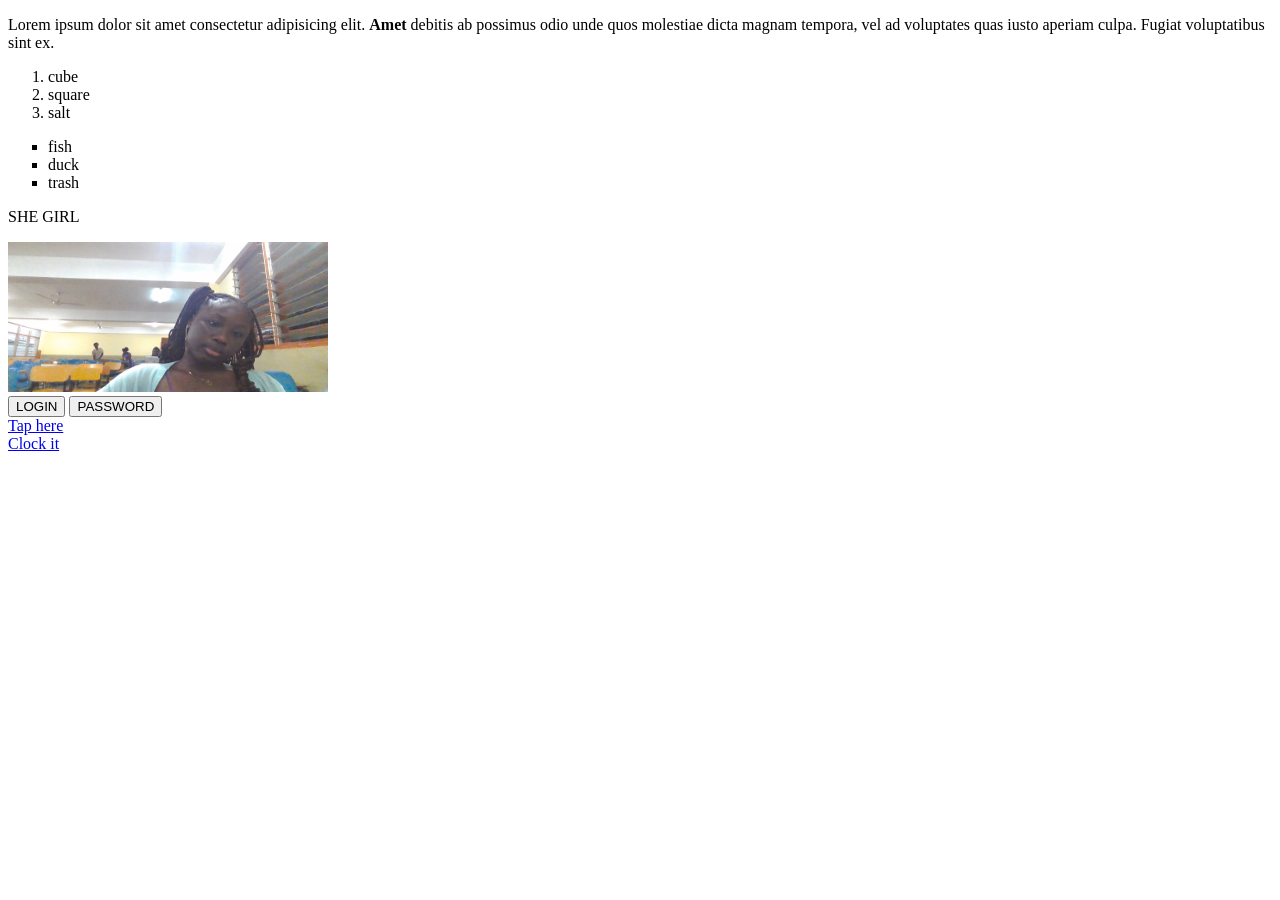
<file: index.html>
<!DOCTYPE html>
<html lang="en">
<head>
    <meta charset="UTF-8">
    <meta name="viewport" content="width=device-width, initial-scale=1.0">
    <link rel="icon" type="image/png" href="IMAGES/favicon 2025-08-12 at 16.08.54_91cac9ba.png">
    <title>clag_day1</title>
</head>
<body>
    <p>
        Lorem ipsum dolor sit amet consectetur adipisicing elit.
        <b>Amet</b> debitis ab possimus odio unde quos molestiae dicta magnam tempora,
        vel ad voluptates quas iusto aperiam culpa.
        Fugiat voluptatibus sint ex.
    </p>     
        <ol type="1">
        <li>cube</li>
        <li>square</li>
        <li>salt</li>
        </ol>
        <ul type="square">
        <li>fish</li>
        <li>duck</li>
        <li>trash </li>
        </ul>
        <p>SHE GIRL</p>
    <img src="FIRST PROJECT/IMAGES/WIN_20250811_18_24_30_Pro.jpg" alt="A picture I took during the class because I had no pictures on my laptop" title="A baby girl" height="150" width="320"><br>
    <button type="button">LOGIN</button>
    <button>PASSWORD</button><br> 
    <a href="#">Tap here</a><br>
    <a href="mailto:elshadddaisandstone@gmail.com?subject=Hello&body=I%20would%20like%20to%20get%20in%20touch%20with%20you.">Clock it</a><br>
</body>
</html>
</file>
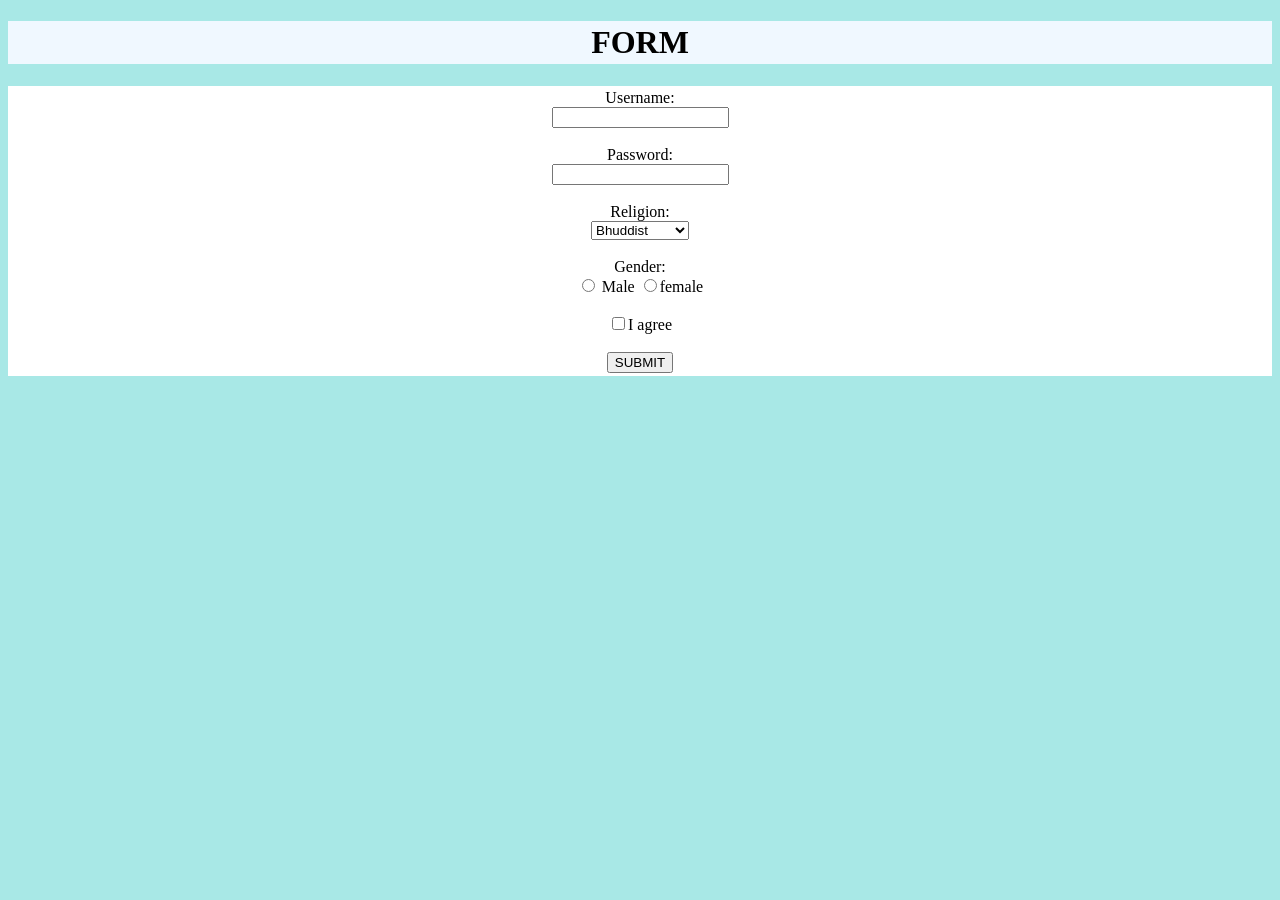
<file: CLAG_DAY3/index.html>
<!DOCTYPE html>
<html lang="en">
<head>
    <meta charset="UTF-8">
    <meta name="viewport" content="width=device-width, initial-scale=1.0">
    <title>Day three form</title>
    <link rel="stylesheet" href="day3form.css">
</head>
<body>

    <h1 align="center">FORM</h1>
    <form align="center" action="index.php" method="get" >
        <label for="username">Username:</label><br>
        <input type="text" required name="username"><br><br>
        <label for="password">Password:</label><br>
        <input type="password" id="password" required name="password"><br><br>
        <label for="religion">Religion:</label><br>
        <select>
            <option>Bhuddist</option>
            <option>Traditionalist</option>
            <option>Ominist</option>
        </select><br><br>
        <label for="gender">Gender:</label><br>
        <label for="male"><input type="radio" name="gender" id="male"> Male</label>
        <label for="female"><input type="radio" name="gender" id="female">female</label><br><br>
        <label for="i agree"><input type="checkbox" id="i agree" name="consent">I agree</label><br><br>
        <button>SUBMIT</button>
    </form>
    
</body>
</html>
</file>
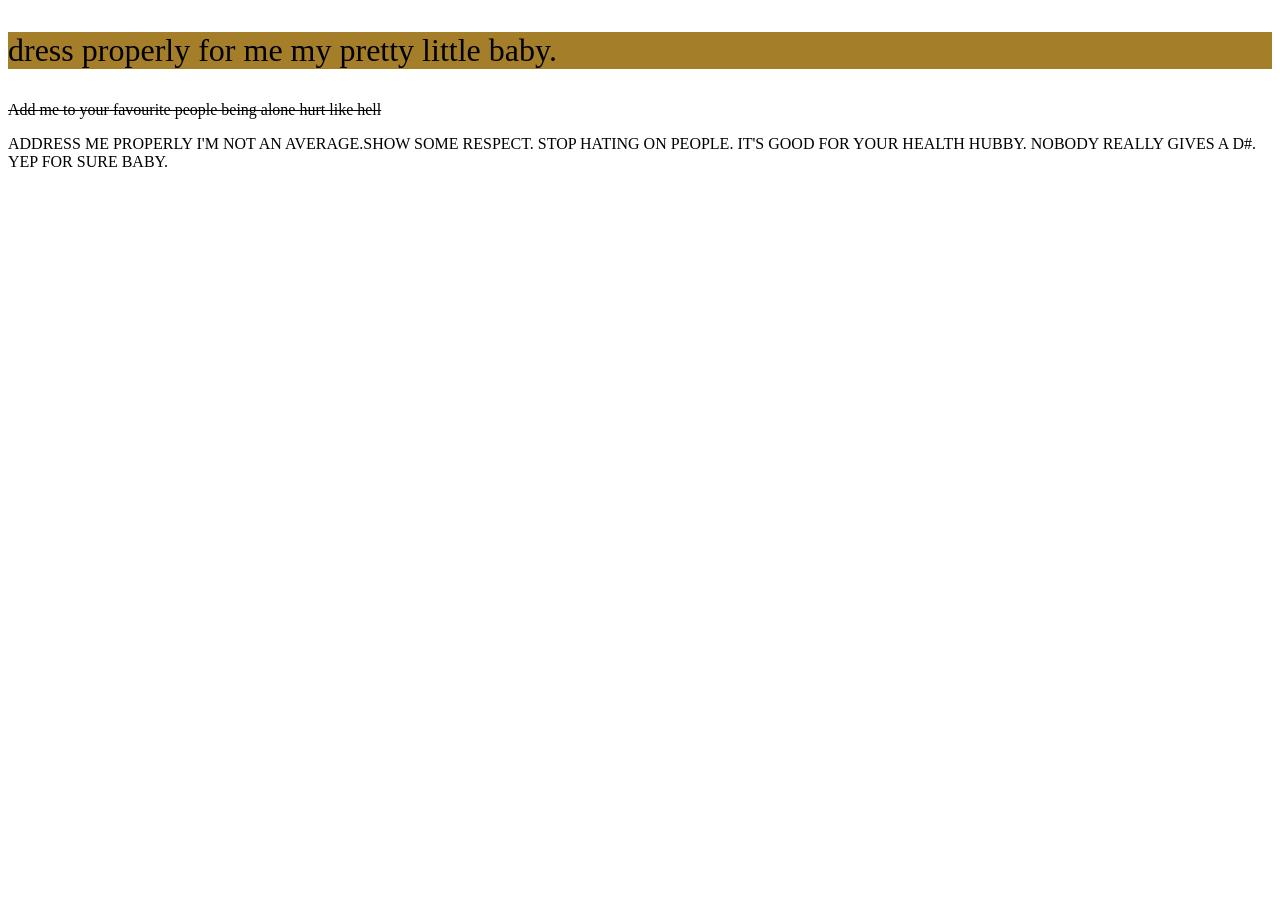
<file: DAY2_CSS/index.html>
<!DOCTYPE html>
<html lang="en">
<head>
    <meta charset="UTF-8">
    <meta name="viewport" content="width=device-width, initial-scale=1.0">
    <title>linking doc</title>
    <link rel="stylesheet" href="Intro_css.css">
</head>
<body>
    <p class="aj">dress properly for me my pretty little baby.</p>
    <p class="jungle">Add me to your favourite people being alone hurt like hell</p>
    <p id="pk">Address me properly I'm not an average.Show some respect.
        Stop hating on people. It's good for your health hubby.
        Nobody really gives a d#. Yep for sure baby.
    </p>
</body>
</html>
</file>
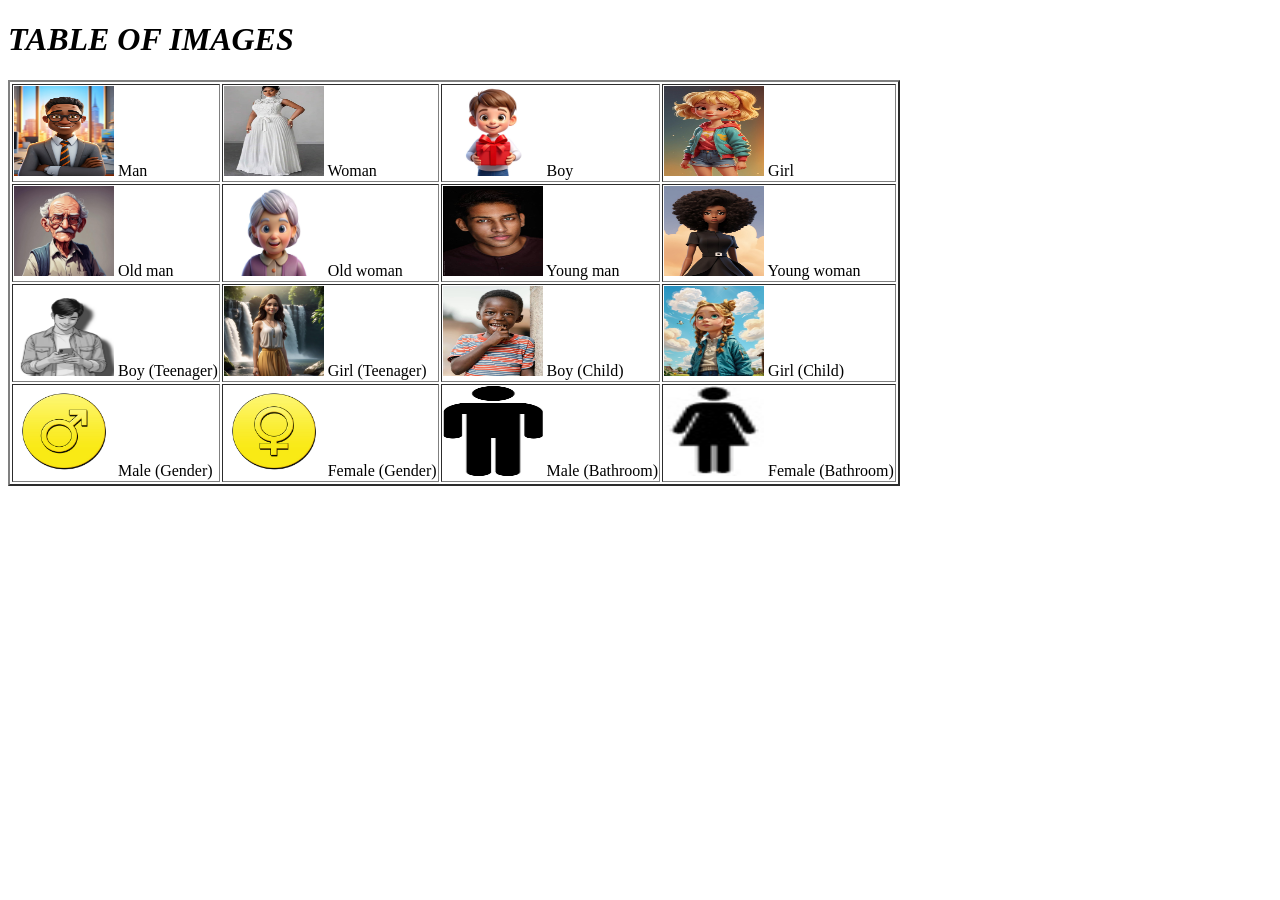
<file: FIRST PROJECT/index.html>
<!DOCTYPE html>
<html lang="en">
<head>
    <meta charset="UTF-8">
    <meta name="viewport" content="width=device-width, initial-scale=1.0">
    <title>FIRST PROJECT</title>
</head>
<body>
    <em><h1>TABLE OF IMAGES</h1></em>
    <table border="2">
          <tr>
        <td><img src="/FIRST PROJECT/IMAGES/man.jpg" height="90" width="100" alt="adult man standing on plain background"> Man</td>
        <td><img src="/FIRST PROJECT/IMAGES/woman.jpg" height="90" width="100" alt="adult woman standing on plain background"> Woman</td>
        <td><img src="/FIRST PROJECT/IMAGES/boy.jpg" height="90" width="100" alt="young boy standing on plain background"> Boy</td>
        <td><img src="/FIRST PROJECT/IMAGES/girl.jpg"height="90" width="100" alt="young girl standing on plain background"> Girl</td>
        </tr>
         <tr>
            <td><img src="/FIRST PROJECT/IMAGES/old_man.jpg" height="90" width="100" alt="old man"> Old man</td>
            <td><img src="/FIRST PROJECT/IMAGES/old_woman.jpg" height="90" width="100" alt="old woman"> Old woman</td>
            <td><img src="/FIRST PROJECT/IMAGES/young_man.jpg" height="90" width="100" alt="young man"> Young man</td>
            <td><img src="/FIRST PROJECT/IMAGES/young_woman.jpg" height="90" width="100" alt="young woman"> Young woman</td>
         </tr>
         <tr>
            <td><img src="/FIRST PROJECT/IMAGES/teenage_boy.jpg" height="90" width="100" alt="teen boy"> Boy (Teenager)</td>
            <td><img src="/FIRST PROJECT/IMAGES/teenage_girl.jpg" height="90" width="100" alt="teen girl"> Girl (Teenager)</td>
            <td><img src="/FIRST PROJECT/IMAGES/boy_child.jpg" height="90" width="100" alt="boy child"> Boy (Child)</td>
            <td><img src="/FIRST PROJECT/IMAGES/girl_child.jpg" height="90" width="100" alt="girl child"> Girl (Child)</td>
         </tr>
         <tr>
            <td><img src="/FIRST PROJECT/IMAGES/male_gender.jpg" height="90" width="100" alt="male"> Male (Gender)</td>
            <td><img src="/FIRST PROJECT/IMAGES/female_gender.jpg" height="90" width="100" alt="female"> Female (Gender)</td>
            <td><img src="/FIRST PROJECT/IMAGES/mens_bath.jpg" height="90" width="100" alt="male bathroom"> Male (Bathroom)</td>
            <td><img src="/FIRST PROJECT/IMAGES/womens_bath.jpg" height="90" width="100" alt="female bathroom"> Female (Bathroom)</td>
         </tr>
    </table>
    
</body>
</html>
</file>
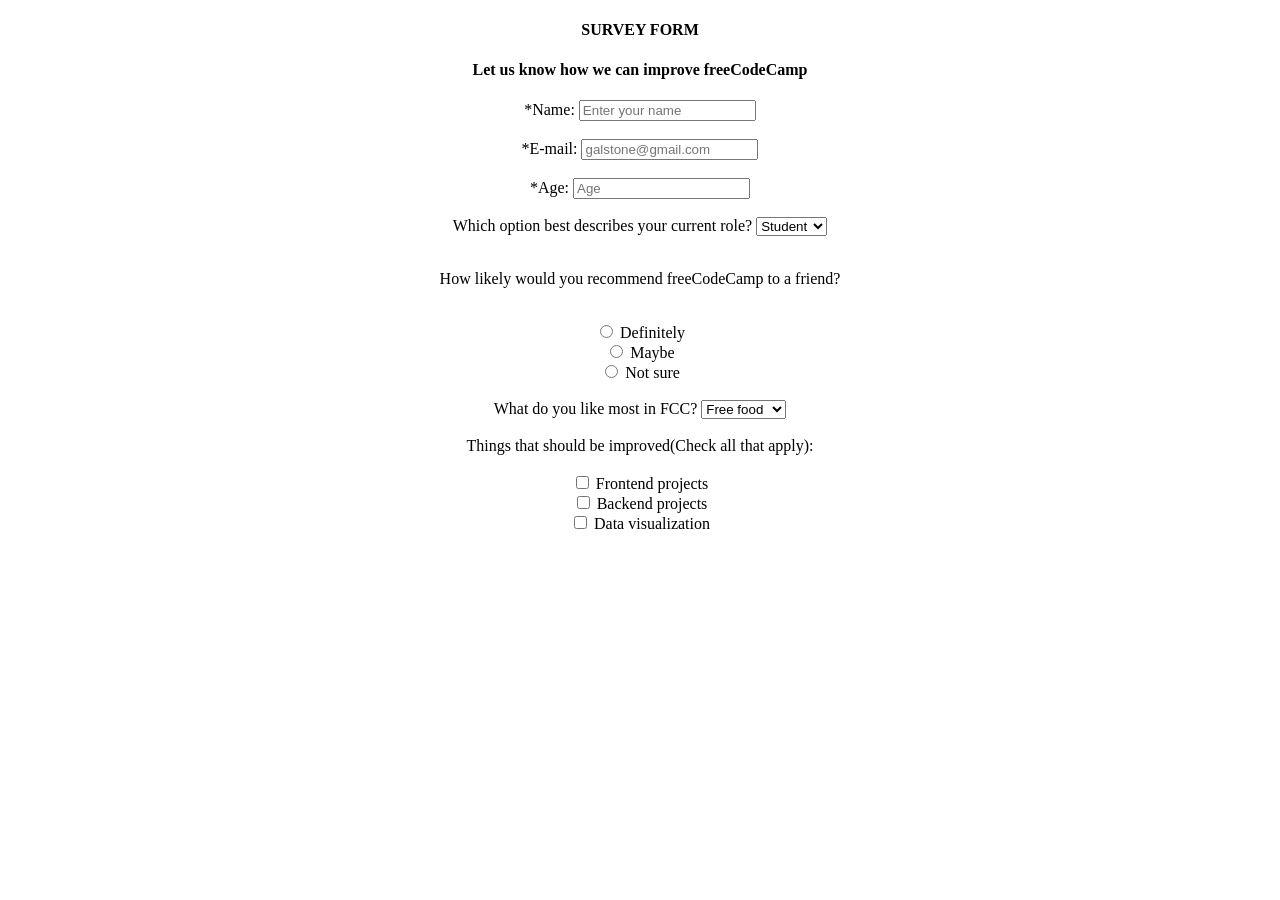
<file: Form (FCC)/index.html>
<!DOCTYPE html>
<html lang="en">
<head>
    <meta charset="UTF-8">
    <meta name="viewport" content="width=device-width, initial-scale=1.0">
    <title>forms</title>
</head>
<body>
    <h4 align="center">SURVEY FORM</h4>
    <h4 align="center">Let us know how we can improve freeCodeCamp</h4>
    <form align="center" method="get" action="index.php">
        <label for="name">*Name: </label>
        <input id="name" required placeholder="Enter your name"><br><br>
        <label for="name">*E-mail: </label>
        <input  id="e-mail" required placeholder="galstone@gmail.com"><br><br>
        <label for="age">*Age: </label>
        <input type="number" placeholder="Age" id="Age" required><br><br>

        <!-- Questions -->
        <label for="role">Which option best describes your current role?</label>
        <select>
            <option>Student</option>
            <option>Lecturer</option>
            <option>Trader</option>
        </select><br><br>

        <p>How likely would you recommend freeCodeCamp to a friend?</p><br>
        <input type="radio" id="Definitely" name="recommend">
        <label for="Definitely">Definitely</label><br>
        <input type="radio" id="Maybe" name="recommend">
        <label for="Maybe">Maybe</label><br>
        <input type="radio" id="Maybe" name="recommend">
        <label for="Not sure">Not sure</label><br><br>

        <label for="role">What do you like most in FCC?</label> 
        <select>
            <option>Free food</option>
            <option>Interaction</option>
        </select><br><br>

        <!-- Improvement Suggestions -->
        <label>Things that should be improved(Check all that apply):</label><br><br>
        <input type="checkbox" id="Frontend prjects">
        <label for="Frontend prjects">Frontend projects</label><br>
        <input type="checkbox" id="Backend projects">
        <label for="Backend projects">Backend projects</label><br>
        <input type="checkbox" id="Data visualization">
        <label for="Data visualization">Data visualization</label>
    </form>
</body>
</html>
</file>
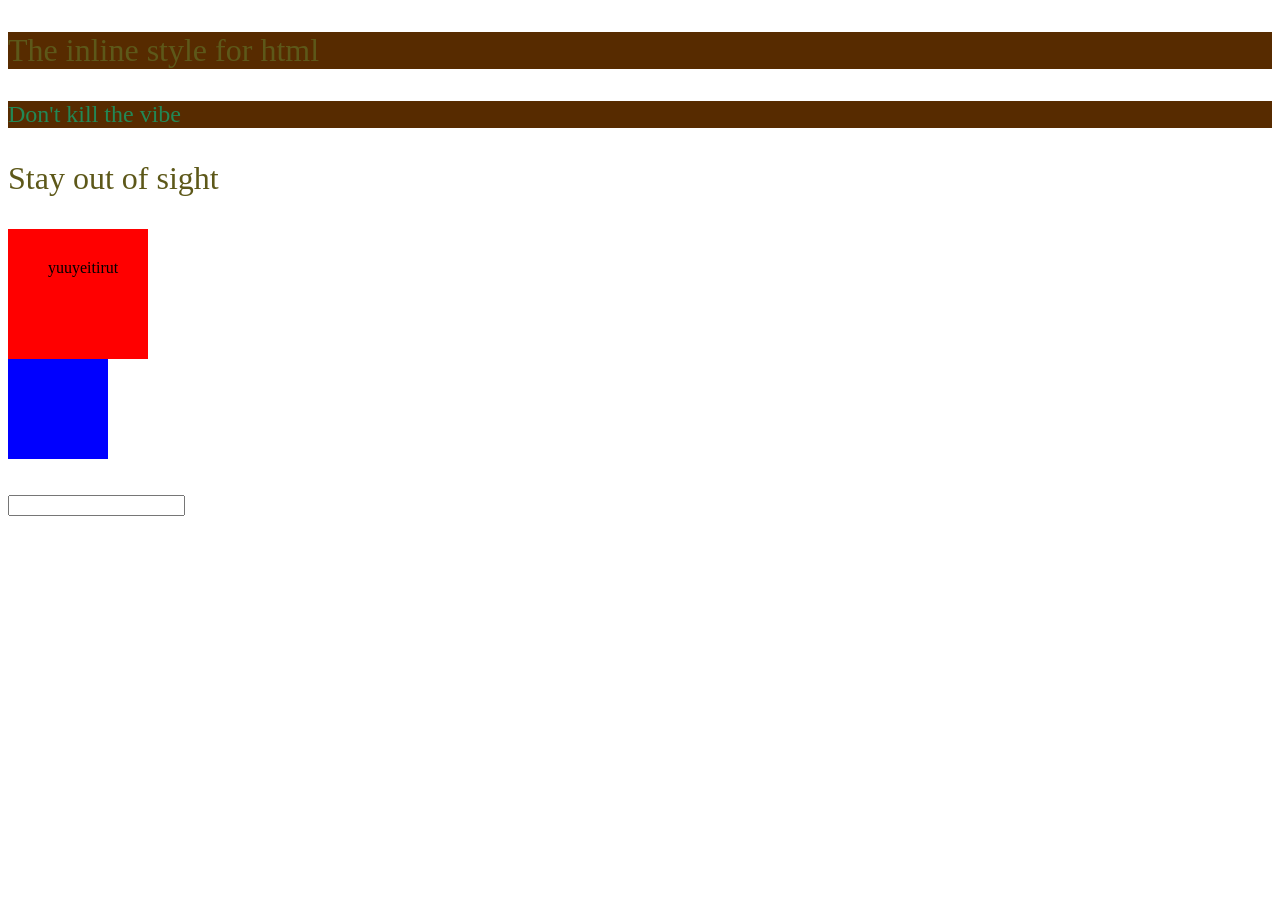
<file: DAY2_CSS/Inline Style/index.html>
<!DOCTYPE html>
<html lang="en">
<head>
    <meta charset="UTF-8">
    <meta name="viewport" content="width=device-width, initial-scale=1.0">
    <title>first css style</title>
    
    <style>
        p{ color: hsl(56, 58%, 23%);
            background-color: hsla(30, 100%, 17%, 1);
            
         font-size:xx-large;
        }
        .p1{font-size: x-large;color: #285;}
        #famous{background-color: rgb(255, 255, 255); font-size: 60;}

        .box1{
            width: 100px;
            height: 100px;
            background-color: red;
            margin-right: 40px;
            padding-top: 30px;
            padding-left: 40px;
        }
        .box2{
            width: 100px;
            height: 100px;
            background-color: blue;
        }
        /* input{
            
        } */

        /* 
        Box modelling

        -Padding
        -Margin
        -Borders
        -Border Radius


        */
    </style>
</head>
<body>
    <p>The inline style for html</p>
    <p class="p1">Don't kill the vibe</p>
    <p id="famous">Stay out of sight</p>

    <div class="box1">yuuyeitirut</div>
    <div class="box2"></div><br><br>

    <input  type="text">
    
</body>
</html>
</file>
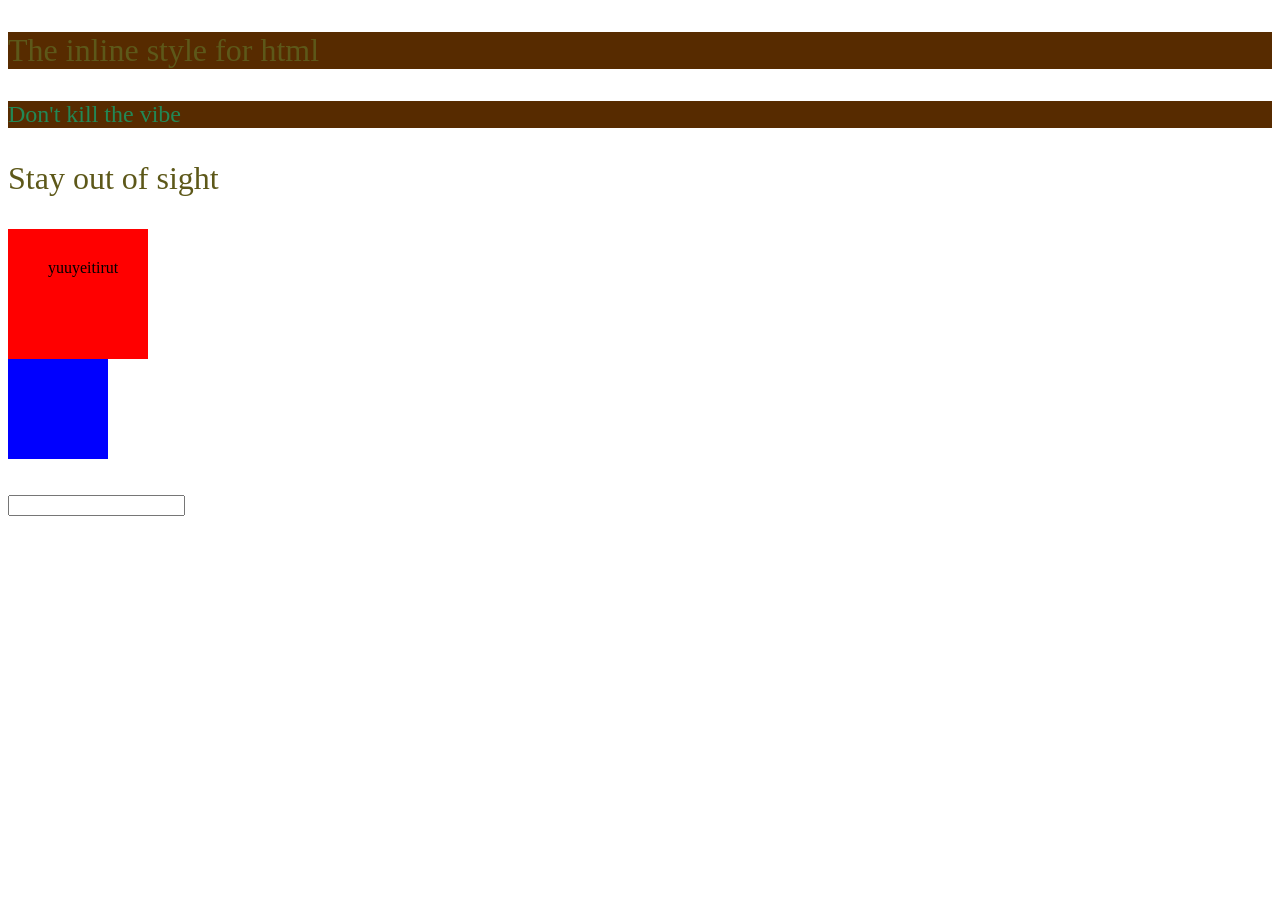
<file: DAY2_CSS/Intro_css.html>
<!DOCTYPE html>
<html lang="en">
<head>
    <meta charset="UTF-8">
    <meta name="viewport" content="width=device-width, initial-scale=1.0">
    <title>first css style</title>
    
    <style>
        p{ color: hsl(56, 58%, 23%);
            background-color: hsla(30, 100%, 17%, 1);
            
        font-size:xx-large;}
        .p1{font-size: x-large;color: #285;}
        #famous{background-color: rgb(255, 255, 255); font-size: 60;}

        .box1{
            width: 100px;
            height: 100px;
            background-color: red;
            margin-right: 40px;
            padding-top: 30px;
            padding-left: 40px;
        }
        .box2{
            width: 100px;
            height: 100px;
            background-color: blue;
        }
        /* input{
            
        } */

        /* 
        Box modelling

        -Padding
        -Margin
        -Borders
        -Border Radius


        */
    </style>
</head>
<body>
    <p>The inline style for html</p>
    <p class="p1">Don't kill the vibe</p>
    <p id="famous">Stay out of sight</p>

    <div class="box1">yuuyeitirut</div>
    <div class="box2"></div><br><br>

    <input type="text">
    
</body>
</html>
</file>
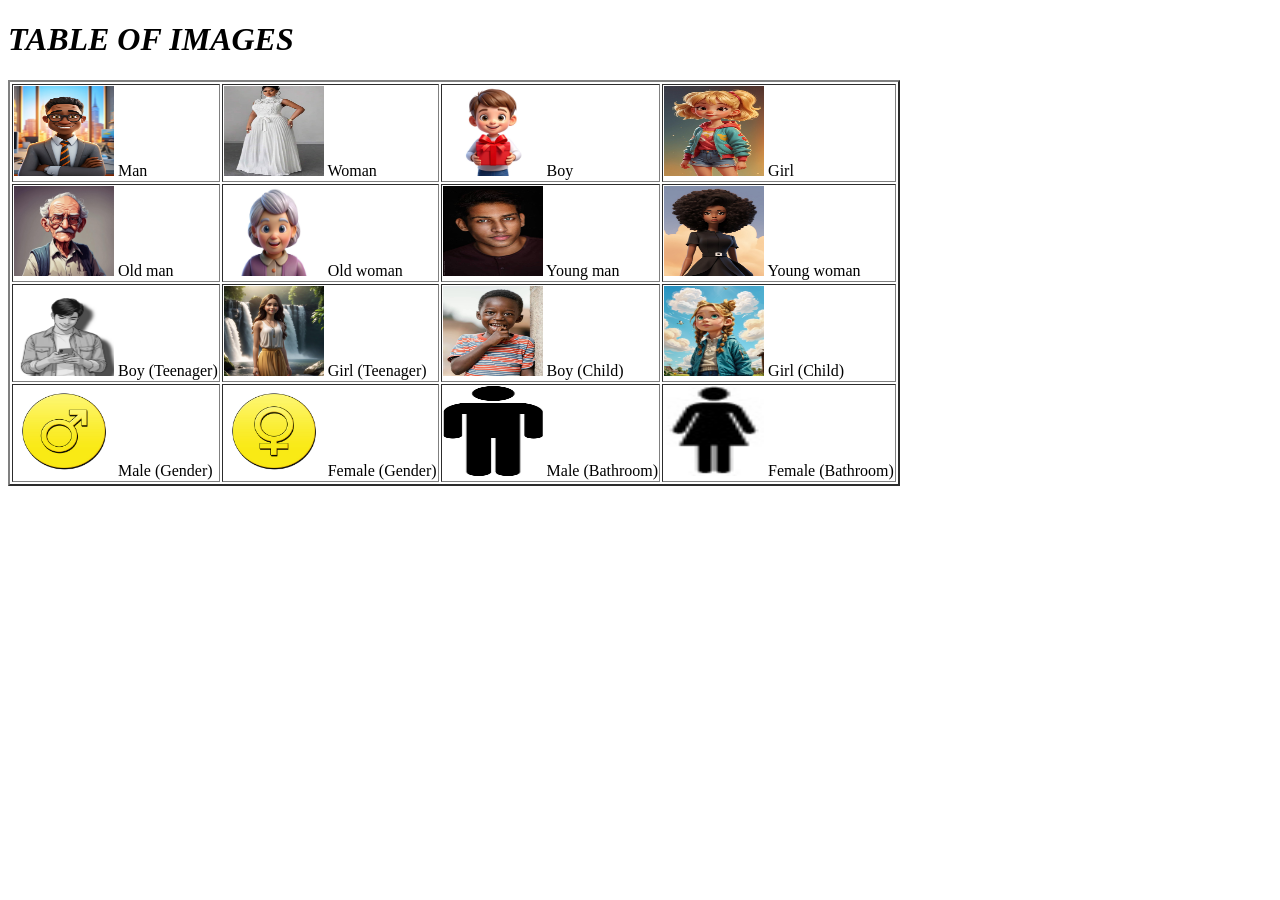
<file: FIRST PROJECT/1st_project.html>
<!DOCTYPE html>
<html lang="en">
<head>
    <meta charset="UTF-8">
    <meta name="viewport" content="width=device-width, initial-scale=1.0">
    <title>FIRST PROJECT</title>
</head>
<body>
    <em><h1>TABLE OF IMAGES</h1></em>
    <table border="2">
          <tr>
        <td><img src="/FIRST PROJECT/IMAGES/man.jpg" height="90" width="100" alt="man"> Man</td>
        <td><img src="/FIRST PROJECT/IMAGES/woman.jpg" height="90" width="100" alt="woman"> Woman</td>
        <td><img src="/FIRST PROJECT/IMAGES/boy.jpg" height="90" width="100" alt="boy"> Boy</td>
        <td><img src="/FIRST PROJECT/IMAGES/girl.jpg"height="90" width="100" alt="girl"> Girl</td>
        </tr>
         <tr>
            <td><img src="/FIRST PROJECT/IMAGES/old_man.jpg" height="90" width="100" alt="old man"> Old man</td>
            <td><img src="/FIRST PROJECT/IMAGES/old_woman.jpg" height="90" width="100" alt="old woman"> Old woman</td>
            <td><img src="/FIRST PROJECT/IMAGES/young_man.jpg" height="90" width="100" alt="young man"> Young man</td>
            <td><img src="/FIRST PROJECT/IMAGES/young_woman.jpg" height="90" width="100" alt="young woman"> Young woman</td>
         </tr>
         <tr>
            <td><img src="/FIRST PROJECT/IMAGES/teenage_boy.jpg" height="90" width="100" alt="teen boy"> Boy (Teenager)</td>
            <td><img src="/FIRST PROJECT/IMAGES/teenage_girl.jpg" height="90" width="100" alt="teen girl"> Girl (Teenager)</td>
            <td><img src="/FIRST PROJECT/IMAGES/boy_child.jpg" height="90" width="100" alt="boy child"> Boy (Child)</td>
            <td><img src="/FIRST PROJECT/IMAGES/girl_child.jpg" height="90" width="100" alt="girl child"> Girl (Child)</td>
         </tr>
         <tr>
            <td><img src="/FIRST PROJECT/IMAGES/male_gender.jpg" height="90" width="100" alt="male"> Male (Gender)</td>
            <td><img src="/FIRST PROJECT/IMAGES/female_gender.jpg" height="90" width="100" alt="female"> Female (Gender)</td>
            <td><img src="/FIRST PROJECT/IMAGES/mens_bath.jpg" height="90" width="100" alt="male bathroom"> Male (Bathroom)</td>
            <td><img src="/FIRST PROJECT/IMAGES/womens_bath.jpg" height="90" width="100" alt="female bathroom"> Female (Bathroom)</td>
         </tr>
    </table>
    
</body>
</html>
</file>
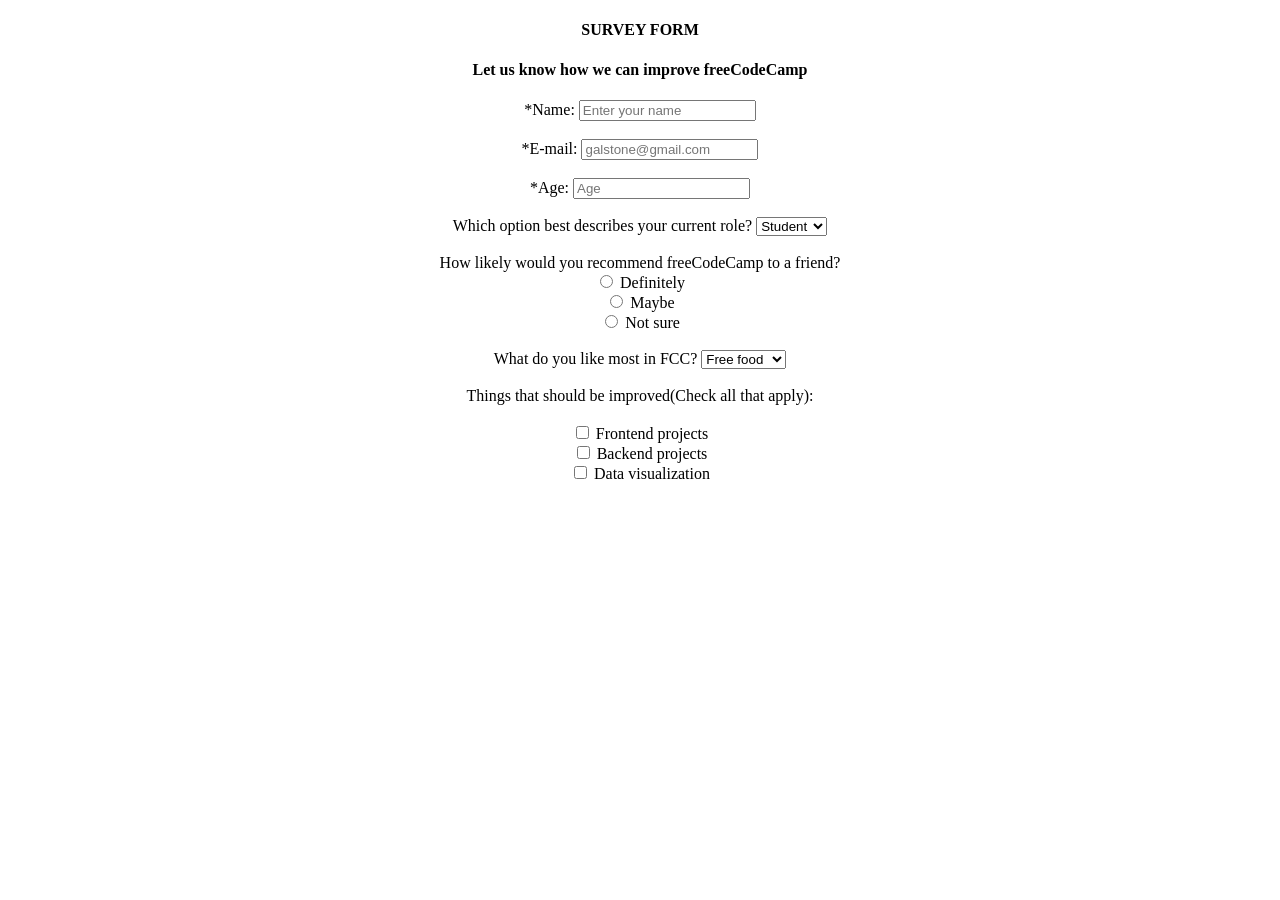
<file: FIRST PROJECT/form.html>
<!DOCTYPE html>
<html lang="en">
<head>
    <meta charset="UTF-8">
    <meta name="viewport" content="width=device-width, initial-scale=1.0">
    <title>forms</title>
</head>
<body>
    <h4 align="center">SURVEY FORM</h4>
    <h4 align="center">Let us know how we can improve freeCodeCamp</h4>
    <form align="center" method="get" action="index.php">
        <label for="name">*Name: </label>
        <input id="name" required placeholder="Enter your name"><br><br>
        <label for="name">*E-mail: </label>
        <input  id="e-mail" required placeholder="galstone@gmail.com"><br><br>
        <label for="age">*Age: </label>
        <input type="number" placeholder="Age" id="Age" required><br><br>
        <label for="role">Which option best describes your current role?</label>
        <select>
            <option>Student</option>
            <option>Lecturer</option>
            <option>Trader</option>
        </select><br><br>
<label for="recommend">How likely would you recommend freeCodeCamp to a friend?</lable><br>
    <input type="radio" id="Definitely" name="recommend">
    <label for="Definitely">Definitely</label><br>
    <input type="radio" id="Maybe" name="recommend">
    <label for="Maybe">Maybe</label><br>
    <input type="radio" id="Maybe" name="recommend">
    <label for="Not sure">Not sure</label><br><br>
<label for="role">What do you like most in FCC?</label> 
<select>
    <option>Free food</option>
    <option>Interaction</option>
</select><br><br>
<label>Things that should be improved(Check all that apply):</label><br><br>
<input type="checkbox" id="Frontend prjects">
<label for="Frontend prjects">Frontend projects</label><br>
<input type="checkbox" id="Backend projects">
<label for="Backend projects">Backend projects</label><br>
<input type="checkbox" id="Data visualization">
<label for="Data visualization">Data visualization</label>
    </form>
</body>
</html>
</file>
<file: CLAG_DAY3/day3form.css>
h1{border-style: solid;
    border-color: aliceblue;
    background-color: aliceblue;
}
body{
    background-color: rgb(168, 232, 230)
}
form{
    border: solid;
    background-color: white;
    border-color: white;
}
</file>
<file: DAY2_CSS/Intro_css.css>
.aj{font-size: xx-large; background-color: rgb(165, 126, 42);}
#pk{text-decoration: solid; text-transform: uppercase;}
.jungle{text-decoration: line-through; font-family: 'Times New Roman', Times, serif;}
</file>
